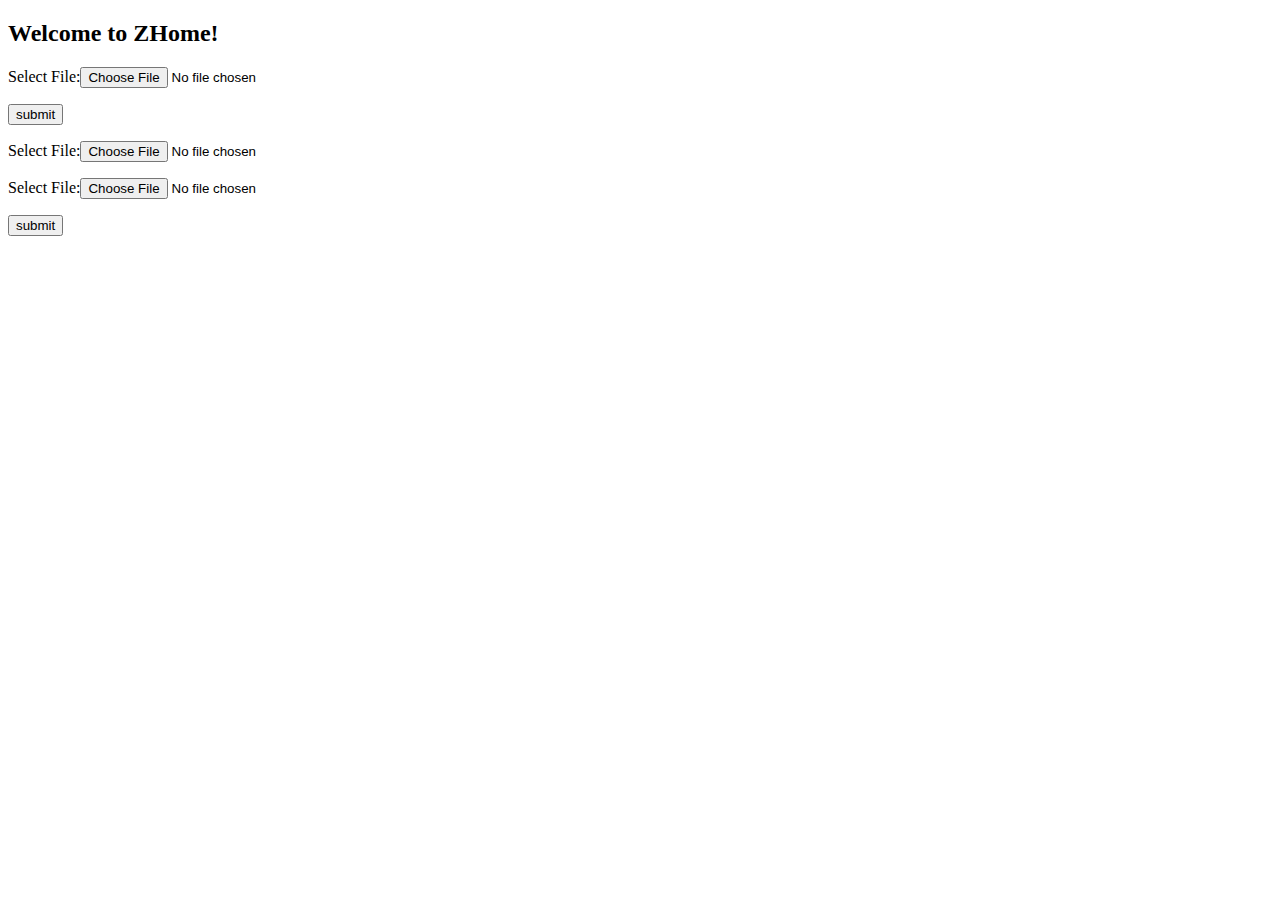
<file: src/main/webapp/test.html>
<!DOCTYPE html>
<html lang="en">
<head>
    <meta charset="UTF-8">
    <title>ZHome</title>
</head>
<body>
<h2>Welcome to ZHome!</h2>

<form action="uploadFile.json" method="post" enctype="multipart/form-data">
    <p>
        Select File:<input type="file" name="file">
    <p>
        <input type="submit" value="submit">
</form>

<form action="uploadFiles.json" method="post" enctype="multipart/form-data">
    <p>
        Select File:<input type="file" name="files">
    <p>
        Select File:<input type="file" name="files">
    <p>
        <input type="submit" value="submit">
</form>

</body>
</html>
</file>
